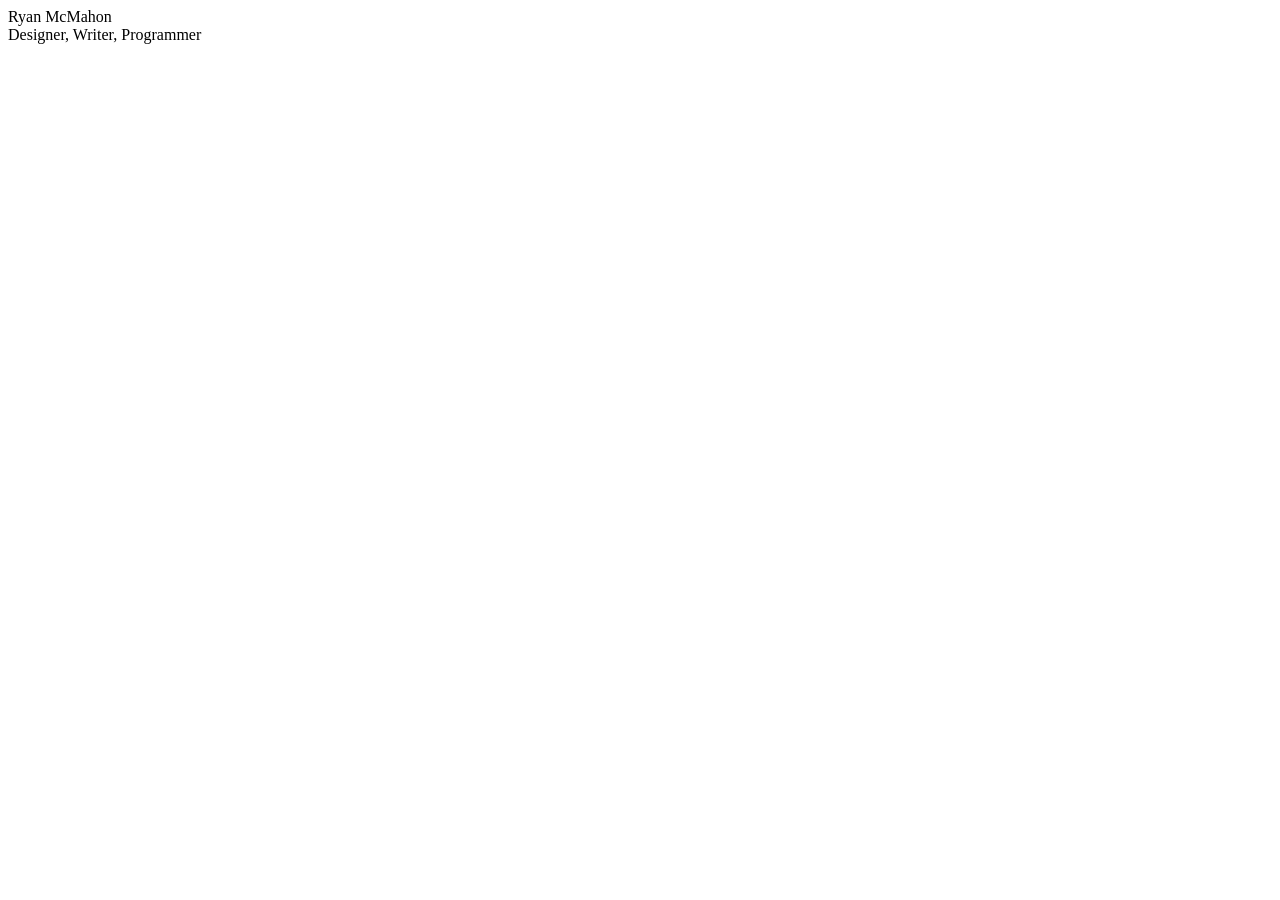
<file: docs/index.html>
<!DOCTYPE html>
<html lang="en">
  <head>
    <meta charset="UTF-8">
    <link rel="stylesheet" href="style.css">
    <title>Portfolio of Ryan McMahon</title>
  </head>
  <body>
    <h1>Ryan McMahon</h1>
    <h2>Designer, Writer, Programmer</h2>
  </body>
</html>
</file>
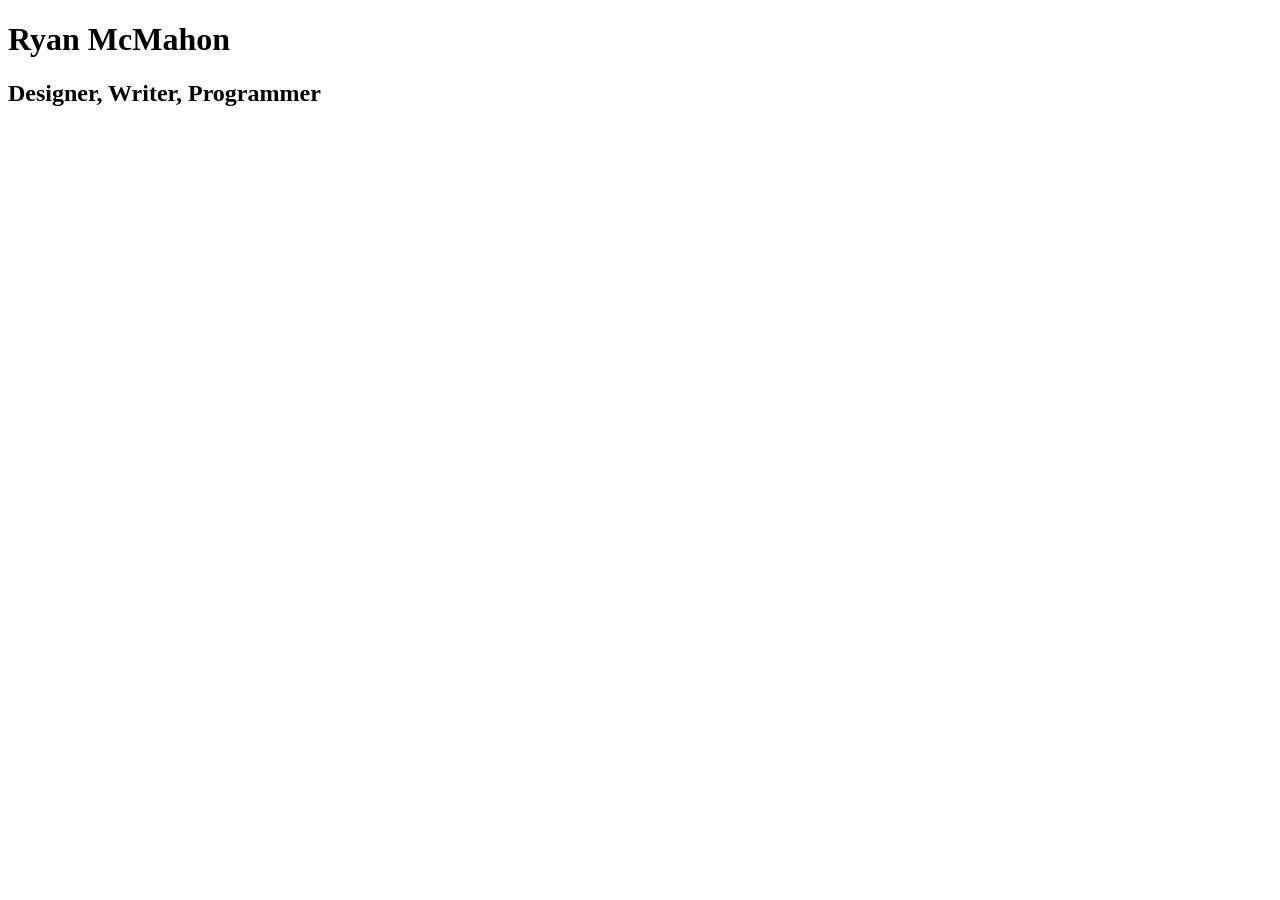
<file: src/index.html>
<!DOCTYPE html>

<html lang="en">
  <head>
    <meta charset="UTF-8">
    <title>Portfolio of Ryan McMahon</title>
  </head>
  <body>
    <h1>Ryan McMahon</h1>
    <h2>Designer, Writer, Programmer</h2>
  </body>
</html>
</file>
<file: docs/style.css>
@font-face{
	font-family:"Articulat";
	src: url(/fonts/Articulat CF Bold.ttf);
}

h1, h2, p {
	margin: 0;
	padding: 0;
	border: 0;
	font-size: 100%;
	font: inherit;
	vertical-align: baseline;
}
</file>
